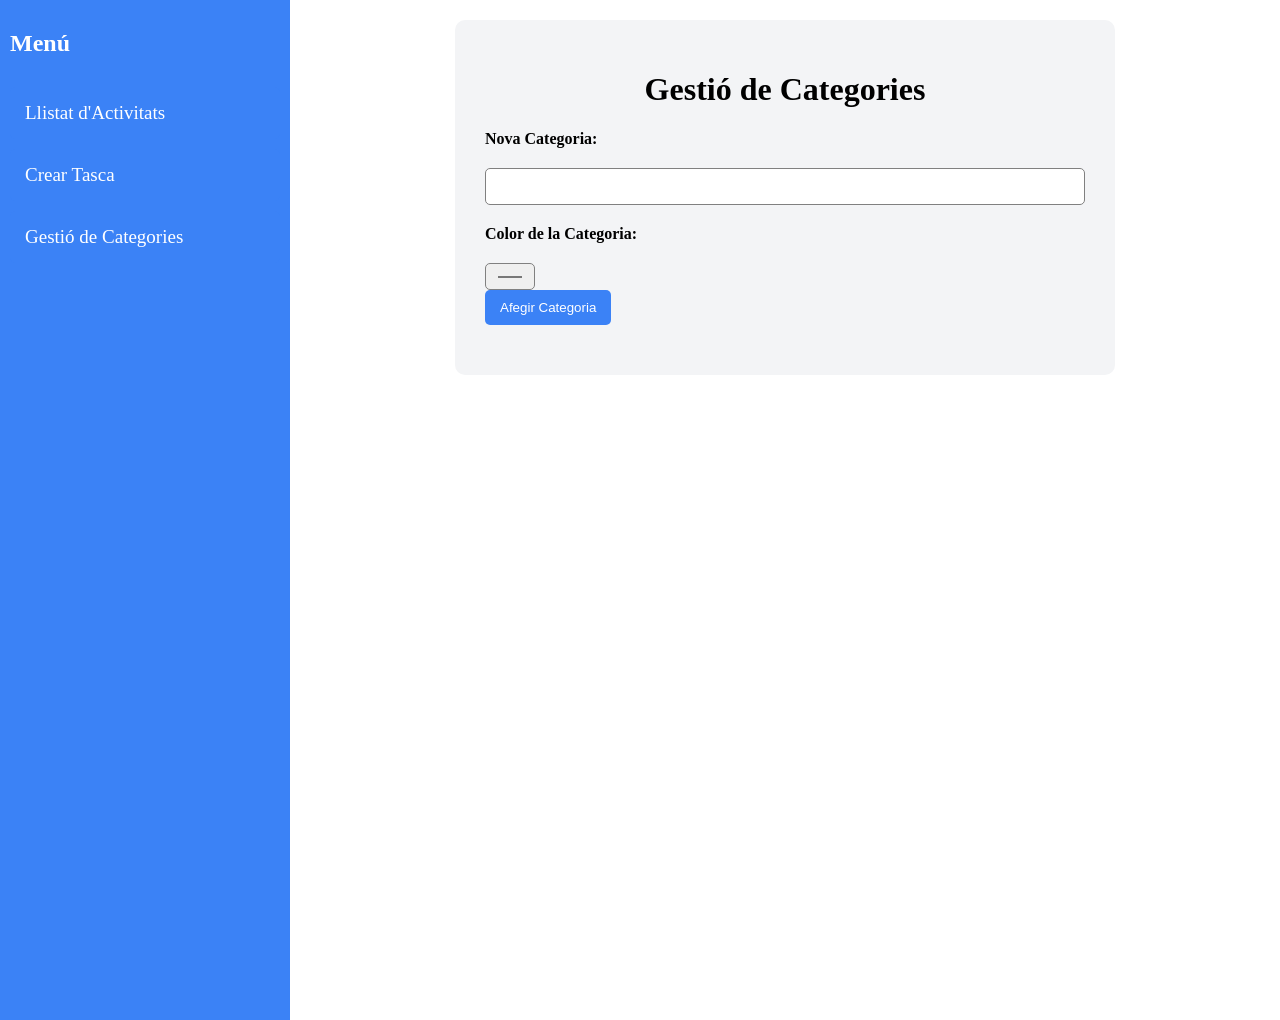
<file: categories.html>
<!DOCTYPE html>
<html lang="ca">
    <head>
	    <meta charset="UTF-8">
	    <meta name="viewport" content="width=device-width, initial-scale=1">
	    <meta name="description" content="Gestió de Categories">
	    <meta name="author" content="">

        <link rel="stylesheet" href="css/style.css">
	    <link rel="apple-touch-icon" href="">
	    <link rel="icon" href="" type="">
    </head>

    <body>
        <div class="menu">
            <h2>Menú</h2>
            <a href="index.html">Llistat d'Activitats</a>
            <a href="crear-tasca.html">Crear Tasca</a>
            <a href="categories.html">Gestió de Categories</a>
        </div>

        <div class="contingut-crear-tasca">
            <div class="formulari-contenidor">
                <h1>Gestió de Categories</h1>

                <form id="formulari-nova-tasca">
                    <label><b>Nova Categoria:</b></label>
                    <input type="text" id="titol" required>

                    <label><b>Color de la Categoria:</b></label>
                    <input type="color" id="color">
                </form>
                <button type="submit" class="boto-crear-tasca">Afegir Categoria</button>
            </div>
        </div>
    </body>
</html>
</file>
<file: css/style.css>
/* INDEX.HTML */

body {
    margin: 0;
    display: flex;
}

.menu {
    width: 270px;
    height: 1000px;
    background-color: #3b82f6;
    display: flex;
    flex-direction: column;
    padding: 10px 10px;
    gap: 10px;
}

.menu h2 {
    color: white;
}

.menu a {
    background-color: #3b82f6;
    border: none;
    color: white;
    padding: 15px;
    text-align: left;
    font-size: 19px;
    cursor: pointer;
    border-radius: 5px;
    text-decoration: none;
}

.menu a:hover {
    background-color: #2563eb;
}

.contingut-index {
    flex: 1;
    padding: 20px;
}

/* header */
.header {
    background-color: #f3f4f6;
    padding: 20px;
    border-radius: 10px;
}

.header h1 {
    text-align: center;
}

/* accions */
.accions {
    display: flex;
    justify-content: space-between;
}

/* Botó Crear Nova Tasca */
.boto-crear {
    background-color: #3b82f6;
    color: white;
    border: none;
    padding: 10px 15px;
    border-radius: 5px;
    cursor: pointer;
}

.boto-crear:hover {
    background-color: #2563eb;
}

/* importar */
.importar {
    display: flex;
    gap: 10px;
}

.importar input {
    padding: 10px;
    border: 1px solid gray;
    border-radius: 5px;
}

/* Botó pujar */
.boto-pujar {
    background-color: #3b82f6;
    color: white;
    border: none;
    padding: 10px 15px;
    border-radius: 5px;
    cursor: pointer;
}

.boto-pujar:hover {
    background-color: #2563eb;
}

/* apartats */
.apartat {
    margin-top: 30px;
}

/* CREAR-TASCA.HTML */

/* contingut */
.contingut-crear-tasca {
    flex: 1;
    padding: 20px;
}

/* formulari-contenidor */
.formulari-contenidor {
    background-color: #f3f4f6;
    padding: 30px;
    border-radius: 10px;
    width: 600px;
    margin: 0 auto;
}

.formulari-contenidor h1 {
    text-align: center;
}

.formulari-contenidor button {
    margin-top: 0;
    margin-bottom: 20px;
}

/* Botó Crear Tasca */
.boto-crear-tasca {
    background-color: #3b82f6;
    color: white;
    border: none;
    padding: 10px 15px;
    border-radius: 5px;
    cursor: pointer;
}

/* Formulari per Crear Nova Tasca */
#formulari-nova-tasca {
    display: flex;
    flex-direction: column;
    gap: 20px;
}

/* Camps del formulari */
#formulari-nova-tasca input {
    padding: 10px;
    border: 1px solid gray;
    border-radius: 5px;
}
#formulari-nova-tasca textarea {
    padding: 10px;
    border: 1px solid gray;
    border-radius: 5px;
}
#formulari-nova-tasca select {
    padding: 10px;
    border: 1px solid gray;
    border-radius: 5px;
}

#formulari-nova-tasca button {
    width: 130px;
}
</file>
